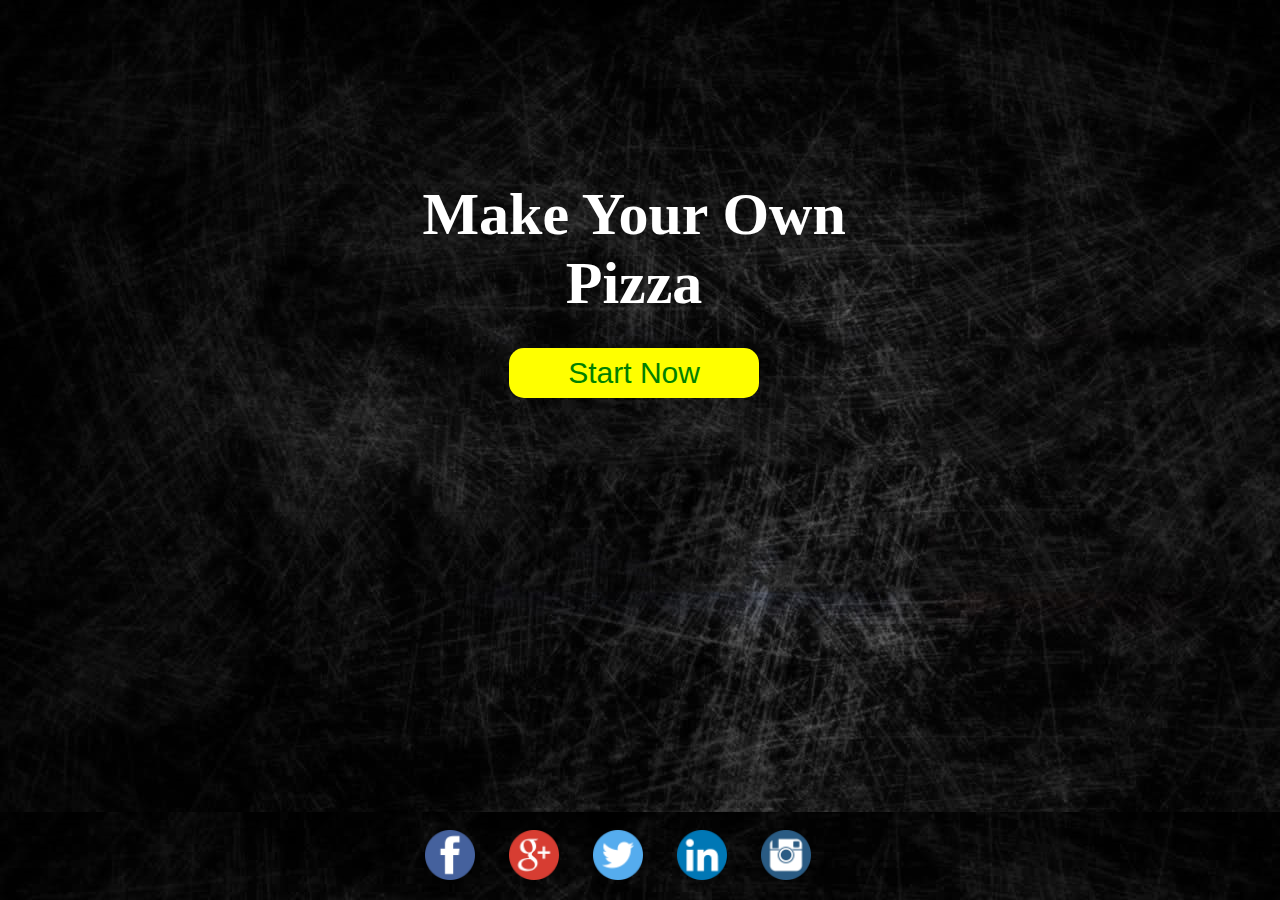
<file: index.html>
<!doctype html>
<html>
<head>
    <title>Make Your Own Pizza</title>
    <link rel="stylesheet" href="css/home.css" type="text/css"/>
    </head>
    <body>
        <div class="heading">
            <h1>Make Your Own </h1>
            <h1>Pizza</h1>    
        <div class="order-btn">
            <a href="make.html"><button>Start Now</button></a>
        </div>
        </div>
        <footer>
        <a href="https://www.facebook.com/Jaimin-Patel-219580168112810/?ref=hl"><img src="images/fb.png"/></a>
        <a href="http://jaiminpatel91.blogspot.com/"><img src="images/google.png"/></a>
        <a href="https://twitter.com/jaiminpatel91"><img src="images/twitter.png"/></a>
        <a href="https://www.linkedin.com/in/jaiminpatel91"><img src="images/in.png"/></a>
        <a href="https://www.instagram.com/jaimin_9927/"><img src="images/insta.png"/></a>
        </footer>
    </body>
</html>
</file>
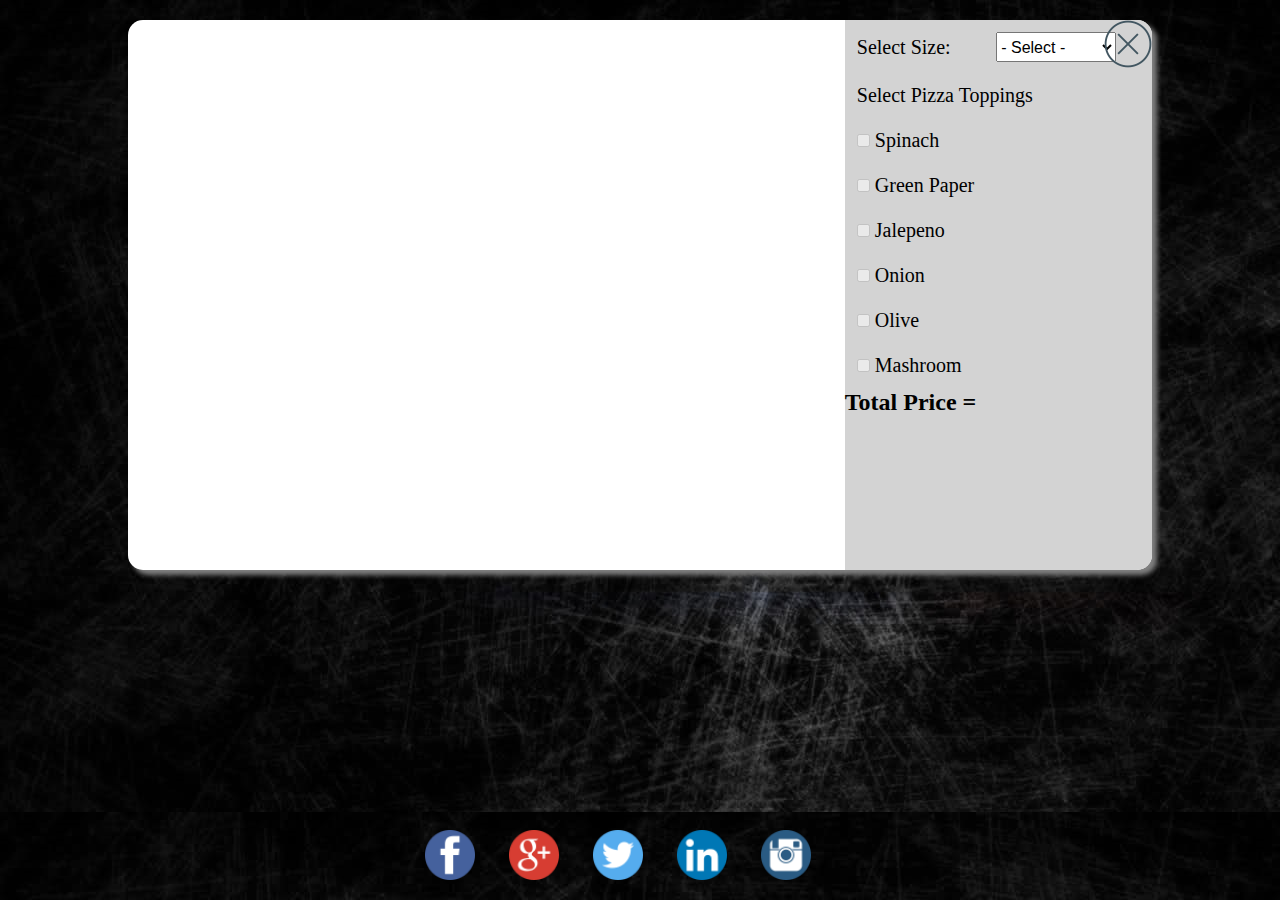
<file: make.html>
<!doctype html>
<html>
<head>
    <title>Make Your Own Pizza</title>
    <link rel="stylesheet" href="css/home.css" type="text/css"/>
    <script src="https://ajax.googleapis.com/ajax/libs/jquery/2.2.0/jquery.min.js"></script>
    <script src="js/main.js"></script>
    </head>
    <body>
        <div class="mainsection">
            <div class="piza_display">
                <img class="main" src="images/plain-hut.png"/>
                <img class="spinach" src="images/spinach.png"/>
                <img class="green_paper" src="images/green%20paper.png"/>
                <img class="jalepeno" src="images/jalepeno.png"/>
                <img class="onion" src="images/onion.png"/>
                <img class="olive" src="images/olive.png"/>
                <img class="mashroom" src="images/mashroom.png"/>
            </div>
        
        <aside class="sidebar">
            <a href="index.html"><img src="images/close.png" class="close"/></a>
            <table>
            <tr>
                <td><label>Select Size:</label></td>
                <td><select id="psize" onchange="select_size();"><option value="default" default>- Select -</option>
                    <option value="small">Small</option>
                    <option value="large">Large</option></select></td>
                </tr>
                <tr><td colspan="2">Select Pizza Toppings</td></tr>
                <tr>
                <td><input type="checkbox" id="spinach" value="spinach" onchange="spinach();">
                <label for="spinach">Spinach</label></td></tr>
                <tr>
                <td><input type="checkbox" id="gp" value="gpaper" onchange="gpaper();">
                <label for="gp">Green Paper</label></td></tr>
                <tr>
                <td><input type="checkbox" id="jp" value="jalepeno" onchange="jalepeno();">
                <label for="jp">Jalepeno</label></td></tr>
                <tr>
                <td><input type="checkbox" id="onion" value="onion" onchange="onion();">
                <label for="onion">Onion</label></td></tr>
                <tr>
                <td><input type="checkbox" id="olive" value="olive" onchange="olive();">
                <label for="olive">Olive</label></td></tr>
                <tr>
                <td><input type="checkbox" id="mashroom" value="mashroom" onchange="mashroom();">
                <label for="mashroom">Mashroom</label></td></tr>
            </table>
            <h2>Total Price =</h2><h2 id="totalprice"></h2>
            
        </aside>
        </div>
        <footer>
        <a href="https://www.facebook.com/Jaimin-Patel-219580168112810/?ref=hl"><img src="images/fb.png"/></a>
        <a href="http://jaiminpatel91.blogspot.com/"><img src="images/google.png"/></a>
        <a href="https://twitter.com/jaiminpatel91"><img src="images/twitter.png"/></a>
        <a href="https://www.linkedin.com/in/jaiminpatel91"><img src="images/in.png"/></a>
        <a href="https://www.instagram.com/jaimin_9927/"><img src="images/insta.png"/></a>
        </footer>
    </body>
</html>
</file>
<file: css/home.css>
* {
  margin: 0px;
  padding: 0px; }

body {
  background-image: url("../images/bg.jpg"); }

.heading {
  position: absolute;
  left: 33%;
  top: 20%;
  text-align: center; }
  .heading h1 {
    color: white;
    font-size: 60px; }
  .heading .order-btn {
    margin-top: 30px; }
    .heading .order-btn button {
      background-color: yellow;
      height: 50px;
      width: 250px;
      color: green;
      font-size: 30px;
      border-radius: 15px;
      border: 0px; }
    .heading .order-btn button:hover {
      color: yellow;
      background-color: green; }

footer {
  width: 50%;
  margin: 0% 32%;
  height: 90px;
  position: fixed;
  bottom: 0px;
  left: 0px; }
  footer img {
    margin: 20px 15px;
    height: 50px;
    width: 50px; }
  footer img:hover {
    height: 70px;
    width: 70px; }

.mainsection {
  width: 80%;
  background-color: white;
  box-shadow: 5px 5px 5px grey;
  margin: auto;
  margin-top: 20px;
  min-height: 550px;
  border-radius: 15px; }
  .mainsection .piza_display {
    background-color: white;
    display: inline-block;
    position: relative; }
    .mainsection .piza_display .main {
      display: none;
      position: absolute; }
    .mainsection .piza_display .spinach {
      position: absolute;
      display: none; }
    .mainsection .piza_display .green_paper {
      position: absolute;
      display: none; }
    .mainsection .piza_display .jalepeno {
      position: absolute;
      display: none; }
    .mainsection .piza_display .onion {
      position: absolute;
      display: none; }
    .mainsection .piza_display .olive {
      position: absolute;
      display: none; }
    .mainsection .piza_display .mashroom {
      position: absolute;
      display: none; }
  .mainsection .sidebar {
    float: right;
    width: 30%;
    height: 550px;
    border-radius: 0px 15px 15px 0px;
    background-color: lightgrey;
    position: relative; }
    .mainsection .sidebar .close {
      position: absolute;
      top: 0px;
      right: 0px; }
    .mainsection .sidebar tr > td {
      font-size: 20px;
      align-items: center;
      padding: 10px; }
      .mainsection .sidebar tr > td select {
        width: 120px;
        height: 30px;
        font-size: 16px; }

/*# sourceMappingURL=home.css.map */
</file>
